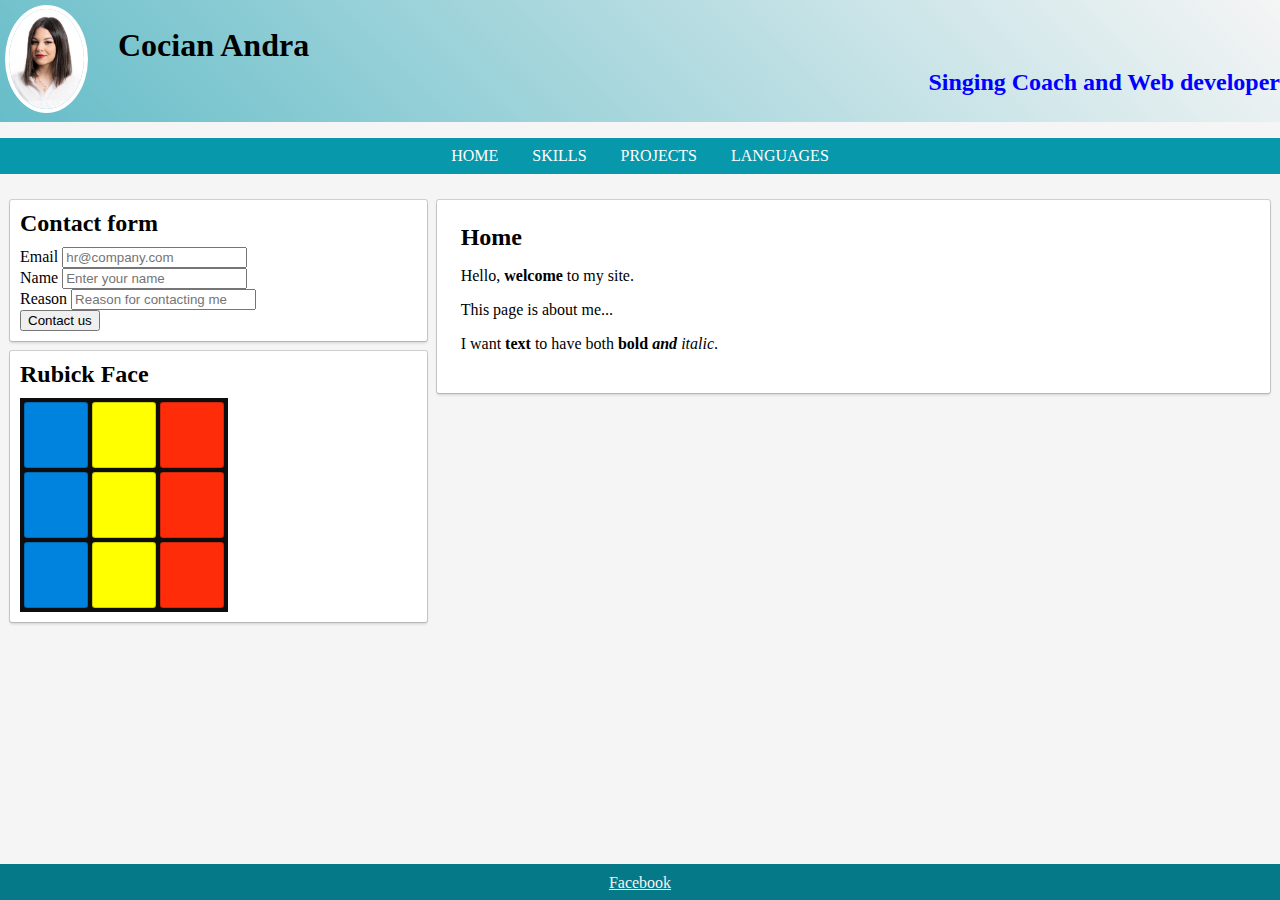
<file: Index.html>
<!DOCTYPE html>
<html>
    <head>
        <meta charset="UTF-8">
        <meta name="description"content= canapea >
        <title>Andra's CV</title>
        <link rel="stylesheet" href="style.css">
    </head>
    <body>
        <header>
            <div id="header-wrapper">
                <div id="my-picture">
                    <img src="images/IMG_2467.JPG" alt="my-picture" height="100"> 
                </div>
                <div id="header-info">
                    <h1> Cocian Andra</h1>
                    <h2 id="job-title"> Singing Coach  and Web developer</h2>
                </div>
            </div>
            
                <ul id="top-menu-bar">
                    <li> <a href="#" class="active"> HOME</a></li>
                    <li> <a href="#"> SKILLS</a></li>
                    <li> <a href="#"> PROJECTS </a></li>
                    <LI> <a href="#"> LANGUAGES</a></LI>
                </ul>
        
        </header>
        <section id="content">
            <div id="side-menu">
                <section>
                    <h2>Contact form</h2>
                    <form action="images/IMG_2467.JPG" method="post">
                        <label for="contact-email">Email </label>
                        <input type="email" name="email" id="contact-email"required placeholder="hr@company.com" />
                        <br>
                        <label for="Contact-name">Name </label>
                        <input type="text" name="name" id="Contact-name " required placeholder="Enter your name ">
                        <br>
                        <label for="Reason"> Reason </label>
                        <input type="text" name="reason" id="Contact-reason" required placeholder="Reason for contacting me">
                        <br>
                        <button type="submit">Contact us</button>
                    </form>
                </section>
                <section>
                    <h2> Rubick Face</h2>
                    <div class="rubik-face">
                        <div style="background: #0082df;"></div>
                        <div style="background: #ffff00;"></div>
                        <div style="background: #ff2c0a;"></div>
                        <div style="background: #0082df;"></div>
                        <div style="background: #ffff00;"></div>
                        <div style="background: #ff2c0a;"></div>
                        <div style="background: #0082df;"></div>
                        <div style="background: #ffff00;"></div>
                        <div style="background: #ff2c0a;"></div>
                        
                    </div>
                </section>
            </div>
            <div id="main">
                <div class="page" id="Home">
                    <h2>Home</h2>
                    <p> Hello, <strong>welcome</strong> to my site.</p>
                    <p> This page is about me...</p>
                    <p>
                        I want <strong>text</strong> to have both <strong>bold <i> and </i></strong><i>italic</i>.
                    </p>
                </div>
                 <div class="page" id="skills">
                   <h2> Skills & Endorcements</h2>
                <ul>
                 <li class="favorite ">HTML - 2</li>
                 <li class="favorite "> CSS - 0 </li>
                 <li> JavaScript - 0</li>
                </ul>
                </div>

                <div class="page" id="projects"> 
                 <h2>Projects</h2>
                 <p>This arethe projects I've been working on...</p>
               </div>



        <div class="page" id="Languages">
            <h2>Known Languages</h2>
            <table border="1">
                <tr>
                    <th>Language</th>
                    <th>Level</th>
                </tr>
                <tr>
                    <td>Romanian</td>
                    <td>Native</td>
                </tr>
                <tr>
                    <td>English</td>
                    <td>Proffessional</td>
                </tr>
            </table>
        </div>
            </div>
        </section>
        <footer>
            <a href="https://www.facebook.com"> Facebook</a>
        </footer>


        <script src="Index.js"></script>
    </body>
</html>
</file>
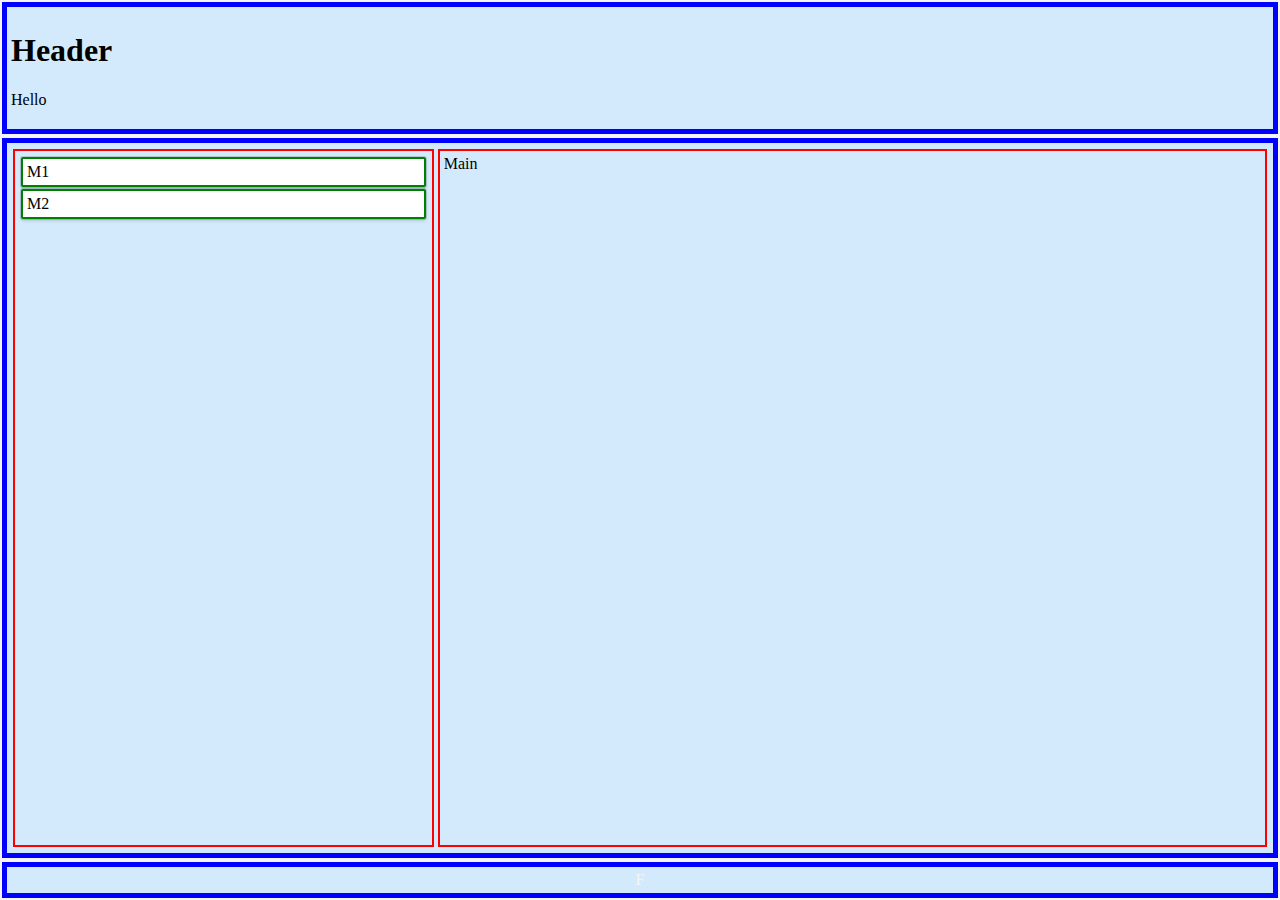
<file: layout.html>
<!DOCTYPE html>
<html lang="en">
<head>
    <meta charset="UTF-8">
    <meta name="viewport" content="width=device-width, initial-scale=1.0">
    <title>Document</title>
    <link rel="stylesheet" href="style.css">
    <style>
        header, footer, #content{
    padding: 4px;
    margin: 2px;
    border: 5px solid blue;
    background-color: #d3eafd;
}
#content > div, #side-menu section {
    padding: 4px;
    margin: 2px;
    border: 2px solid red ;
}
#side-menu section {
    border-color: green
    ;
}
    </style>
</head>
<body>
    <header>
        <h1> Header</h1>
        <p>Hello</p>
    </header>
    <section id="content">
        <div id="side-menu">
            <section>M1</section>
            <section>M2</section>
        </div>
        <div id="main">Main</div>
    </section>
    <footer>F</footer>
    
</body>
</html>
</file>
<file: style.css>
html{
    height: 100%;
}

body {
    background:#f5f5f5;
    min-height:100%;
    margin: 0%;
    display: flex;
    flex-direction: column;
}
#header-wrapper {
    display:flex ;
    flex-direction: row;
    align-items: center;
    background: linear-gradient(45deg, #0798ab99, transparent);
}
#header-wrapper h1 {
    margin: 5px 0 ;
}
#header-wrapper h2 {
    margin: 5px 0;

}
#header-info{
    flex: 1;
}
#content {
    flex: 1;
    display: flex;
    flex-direction: row;
}
#side-menu{
    flex: 1;
    padding: 10px 5px 5px 10px;
}
#side-menu > section {
    padding: 10px;
    background: #fff;
    margin-bottom: 10px;
    box-shadow: 0 0 0 1px rgb(0 0 0 / 15%), 0 2px 3px rgb(0 0 0 / 15%);
    border-radius: 2px;
}
#side-menu > section h2 {
    margin: 0 0 10px 0;
}
#main {
    flex: 2;
    padding: 10px 10px 10px 5px;
}
footer {
    padding: 10px 10px 8px 10px;
    text-align: center;
    background-color: #057988;
    color: #f5f5f5;
}
footer a {
    color: #f5f5f5;
}
#my-picture{
    padding: 5px;
    width: 108px;
}
#my-picture img {
    border-radius: 50%;
    border: 4px solid #fff;

}

#job-title{
    color: blue;
    text-align: right;
}

.page{
    display: none;
    padding: 24px;
    border: 1px dashed solid#999999;
    background: #fff;
    margin-bottom: 10px;
    box-shadow: 0 0 0 1px rgb(0 0 0 / 15%), 0 2px 3px rgb(0 0 0 / 15%);
    border-radius: 2px;
}
.page h2 {
    margin: 0;
}

.favorite{
    color: #f00;
    font-weight: bold;

}
#top-menu-bar{
    padding: 0;
    text-align: center;
    background-color: #0798ab;
    color: #fff;
}
#top-menu-bar li {
    display: inline;
    margin: 0%;
    padding: 0%;
}
#top-menu-bar a {
    text-decoration: none;
    color: #fff;
    padding: 5px 15px 5px 15px ;
    margin: 4px 0;
    display: inline-block;
    border-radius: 0.2em;
    transition: 0.5s;
}
#top-menu-bar a:visited {
    color: #fff 
}
#top-menu-bar a:hover{
    background-color: #057988;
    color: #fff  
}
.rubik-face {
    background-color: #0d0d0d;
    display: grid;
    grid-template-columns: auto auto auto;
    max-width: 200px;
    padding: 4px;
    grid-gap: 4px;
}
.rubik-face > div {
    border: 1px solid #0d0d0d33;
    padding-top: 100%;
    background-color: white;
    border-radius: 0.2em;
}
</file>
